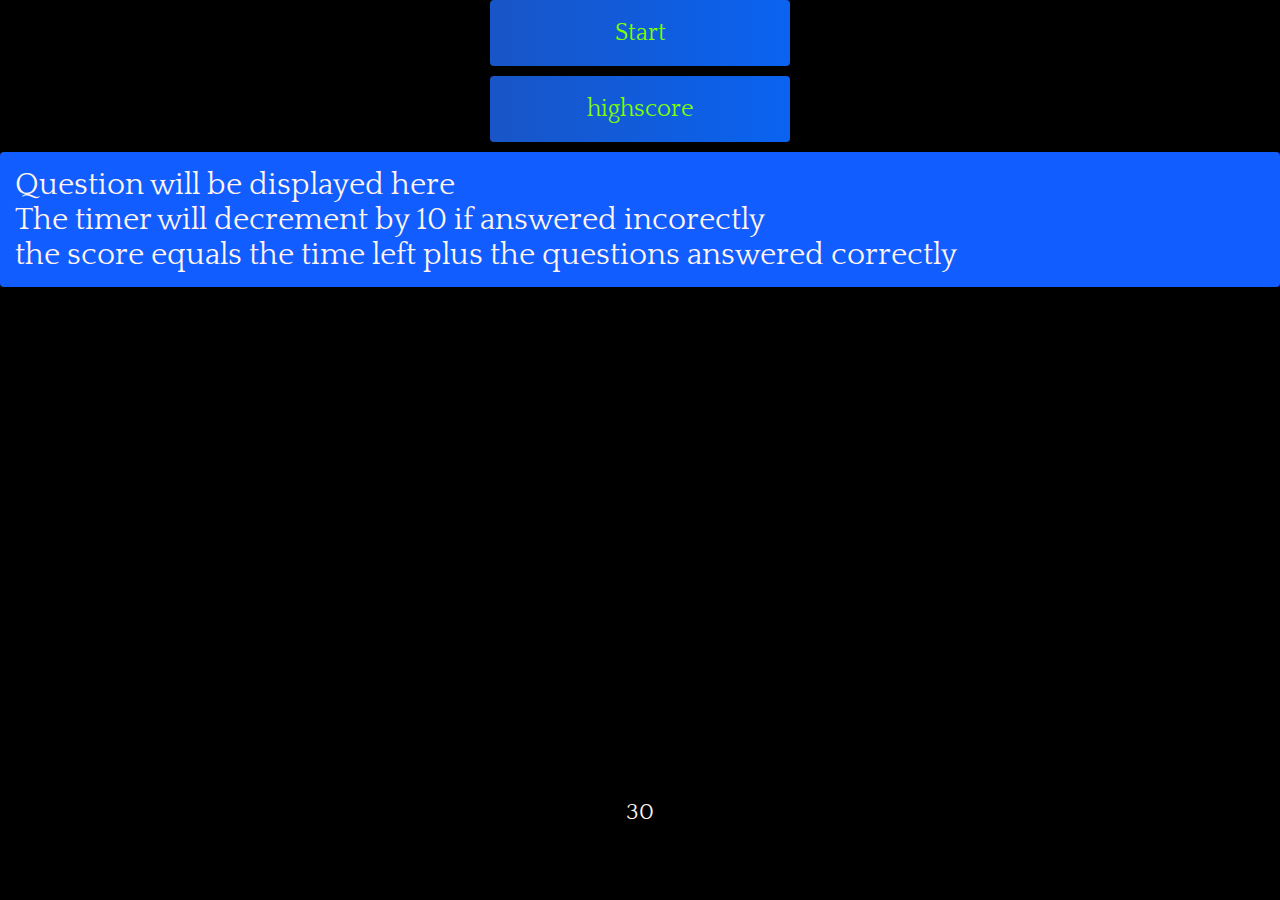
<file: index.html>
<!DOCTYPE html>
<html lang="en">
<head>
  <meta charset="UTF-8">
  <meta name="viewport" content="width=device-width,initial-scale=1.0">
  <link rel="stylesheet" href="https://fonts.googleapis.com/css?family=Quattrocento">
  <link rel="stylesheet" href="assets/style.css">
  <title>JavaScript Quiz</title>
</head>
<body>
  
  <div class="container">
    <div id="home" class="flex-column flex-center">  
    <div id="start"> Start</div>
    <div id="quiz" style = "display : none"></div>
    <div id="highscore">highscore
    </div>
    
<!--Highscore area-->
<div id=highscoreContainer>
          <h3>User Initials</h3>
      <div id = "highscore-initials"></div>
      <h3>Score</h3>
      <div id = "highscore-score"></div>
      <button id="btn-return" class="btn">Return to Quiz</button>
    </div>
  
      <div id="Highscore-info">
      <div id="finalScore"></div>
      <input type="text" size = "40" placeholder="Enter you initials for high score" name="intials" id="initials"/>
      <button id="submitScore">Submit Score</button>
    </div>

  

 
    <div id="question"> <p>Question will be displayed here <br> The timer will decrement by 10 if answered incorectly <br>the score equals the time left plus the questions answered correctly </p> </div>
    <div id="choices">
      <div class="choice" id="A" onclick="checkAnswer('A')"></div>
      <div class="choice" id="B" onclick="checkAnswer('B')"></div>
      <div class="choice" id="C" onclick="checkAnswer('C')"></div>
      <div class="choice" id="D" onclick="checkAnswer('D')"></div>
  </div>
  <div id="timer"> 
    <span id="counter"> 30</span>
    </div>
    </div>
    <script src="assets/script.js"></script>
  </body>

</html>
</file>
<file: assets/style.css>
body{
  background-color: black;
    color:seashell;
  font-size: 20px;
  font-family: monospace;
  display: visible;
}
*{
  box-sizing: border-box;
  margin:0;
  padding: 0;
  font-size:62.5%;
  font-family: "Quattrocento";
}

#container{
  width: 100vw;
  height: 100vh;
  display:flex;
  justify-content: center;
  align-items: center;
  max-width:80rem;
  margin:0 auto;
  padding: 2rem;
}
.flex-column {
  display: flex;
  flex-direction: column;
}
.flex-center {
  justify-content:center;
  align-items: center;
}

.justify-center{
  justify-content: center;
}
.text-center {
  text-align: center;
}
.hidden {
  display:none;
}

#start{
  font-size: 2.4rem;
  padding: 2rem 0;
  width: 30rem;
  text-align: center;
  margin-bottom: 1rem;
  text-decoration: none;
  color:chartreuse;
  background: linear-gradient(90deg, rgb(24,85,199) 0%, rgb(10,99,240)100%);
  border-radius: 4px;
}
#start:hover{
  cursor: pointer;
  box-shadow:0 0.4rem 1.4rem 0 rgb(24,85,199);
  transition: transform 150ms;
  transform: scale(1.03);
}

#highscore{
  font-size: 2.4rem;
  padding: 2rem 0;
  width: 30rem;
  text-align: center;
  margin-bottom: 1rem;
  text-decoration: none;
  color:chartreuse;
  background: linear-gradient(90deg, rgb(24,85,199) 0%, rgb(10,99,240)100%);
  border-radius: 4px;
}
#highscore:hover{
  cursor: pointer;
  box-shadow:0 0.4rem 1.4rem 0 rgb(24,85,199);
  transition: transform 150ms;
  transform: scale(1.03);
}
#highscoreContainer{
  font-size: 2rem;
  padding: 2rem 0;
  width: 30rem;
  text-align: center;
  margin-bottom: 1rem;
  text-decoration: none;
  color:chartreuse;
  background: linear-gradient(90deg, rgb(24,85,199) 0%, rgb(10,99,240)100%);
  border-radius: 4px;
  display: none;
}
#highscore-initials{
  display: inline-block;
  padding-left: 2rem;
  font-family: sans-serif;
  font-weight: bold;
}
#Highscore-info{
  font-size: 2rem;
  padding: 2rem 0;
  width: 30rem;
  text-align: center;
  margin-bottom: 1rem;
  text-decoration: none;
  color:chartreuse;
  background: linear-gradient(90deg, rgb(24,85,199) 0%, rgb(10,99,240)100%);
  border-radius: 4px;
  display: none;
}

#highscore-score{
  float: right;
  padding-right: 2rem;
  font-family: sans-serif;
  font-weight: bold;
}

#finalScore{
  padding-bottom: 0.5rem;
  font-size: x-large;
  font-family: sans-serif;
  font-weight: bold;
}
#btn-return{
  font-size: 1 rem;
}

#question{
  display: flex;
    margin-bottom: 0.8rem;
    width: 100%;
    border-radius: 4px;
    background: rgb(18,93,255) ;
    font-size: 2.5rem;
    min-width: 80rem;
}
#question p{
  margin : 0;
  padding : 15px;
  font-size: 1.25em;
}

#choices{
  width : 480px;
  position: absolute;
  right : 0;
  top : 125px;
  padding : 10px
}
.choice{
  display: flex;
    margin-bottom: 0.8rem;
    width: 100%;
    border-radius: 4px;
    background: rgb(18,93,255) ;
    font-size: 3rem;
    min-width: 80rem;
}
.choice:hover{
  cursor: pointer;
    box-shadow:0 0.4rem 1.4rem 0 rgb(24,85,199);
    transform: scale(1.02);
    transform: transform 100ms;
}

#timer{
  font-size: 1.5rem;
  position: absolute;
  height : 100px;
  width : 200px;
  bottom : 0px;
  text-align: center;
}
#counter{
  font-size: 1.5em;
}


@media screen and (max-width:768px) {
  .choice-container {
      min-width:40rem;
  }
}
</file>
